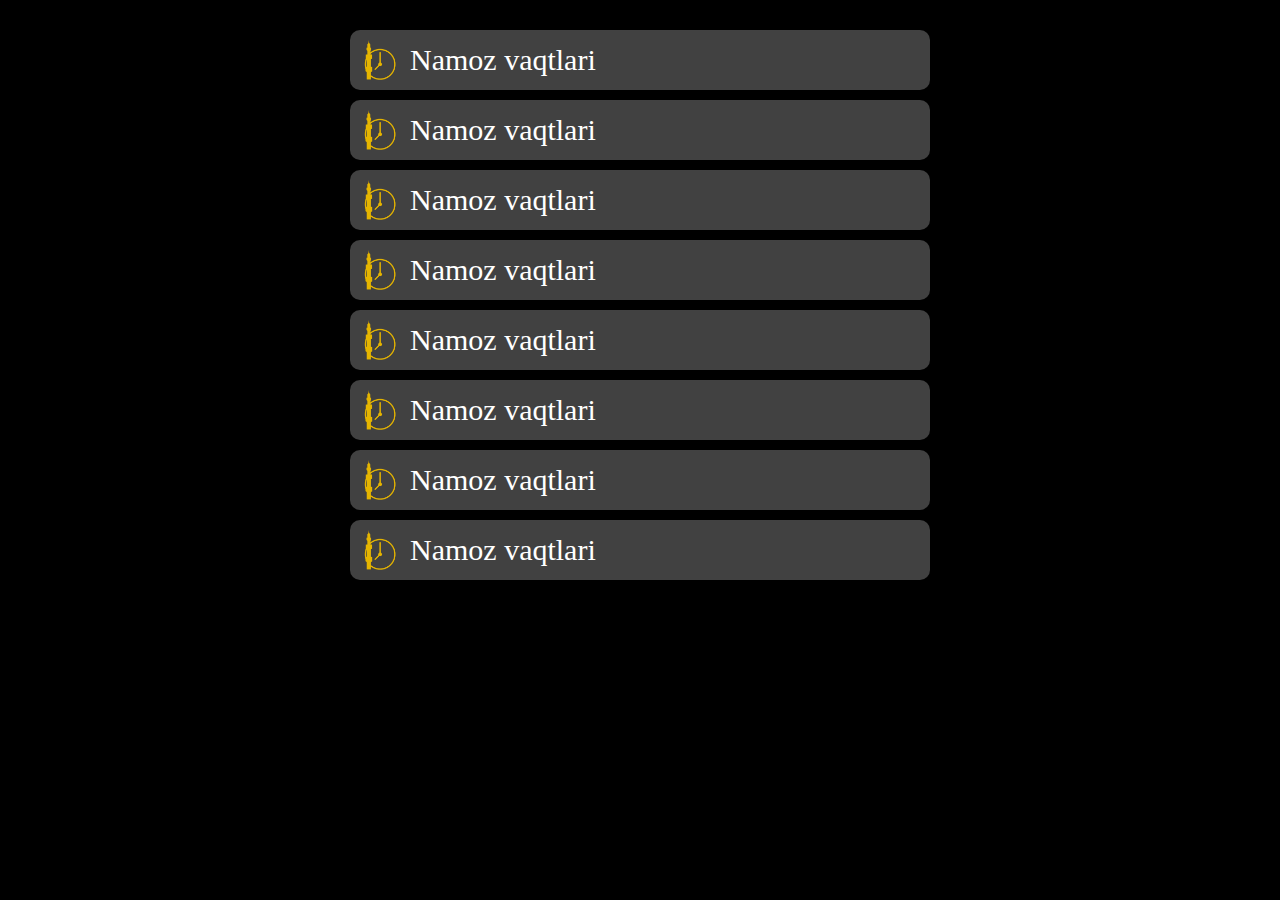
<file: poklanish.html>
<!DOCTYPE html>
<html lang="en">

<head>
    <meta charset="UTF-8">
    <meta http-equiv="X-UA-Compatible" content="IE=edge">
    <meta name="viewport" content="width=device-width, initial-scale=1.0">
    <title>Namoz oqishni organamiz</title>
    <link rel="stylesheet" href="./pok.css">
</head>

<body>

    <div class="header">
        <div class="container">
            <ul class="list">
                <li class="item">
                    <img src="./menu/1.png" alt="" class="img">
                    <a href="#" class="title">Namoz vaqtlari</a>
                </li>
                <li class="item">
                    <img src="./menu/1.png" alt="" class="img">
                    <a href="#" class="title">Namoz vaqtlari</a>
                </li>
                <li class="item">
                    <img src="./menu/1.png" alt="" class="img">
                    <a href="#" class="title">Namoz vaqtlari</a>
                </li>
                <li class="item">
                    <img src="./menu/1.png" alt="" class="img">
                    <a href="#" class="title">Namoz vaqtlari</a>
                </li>
                <li class="item">
                    <img src="./menu/1.png" alt="" class="img">
                    <a href="#" class="title">Namoz vaqtlari</a>
                </li>
                <li class="item">
                    <img src="./menu/1.png" alt="" class="img">
                    <a href="#" class="title">Namoz vaqtlari</a>
                </li>
                <li class="item">
                    <img src="./menu/1.png" alt="" class="img">
                    <a href="#" class="title">Namoz vaqtlari</a>
                </li>
                <li class="item">
                    <img src="./menu/1.png" alt="" class="img">
                    <a href="#" class="title">Namoz vaqtlari</a>
                </li>
            </ul>

        </div>
    </div>

</body>

</html>
</file>
<file: pok.css>
* {
    padding: 0%;
    margin: 0%;
    list-style: none;
    text-decoration: none;
}

body {
    background-color: black;
}

.container {
    width: 600px;
    margin: 0% auto;
}

.header {
    padding-top: 20px;
}

.item {
    display: flex;
    align-items: center;
    justify-content: start;
    background-color: #414141;
    padding: 10px;
    border-radius: 10px;
    margin: 10px;
}

.title {
    padding-left: 10px;
    font-size: 30px;
    color: white;
}

.img {
    width: 40px;
}
</file>
